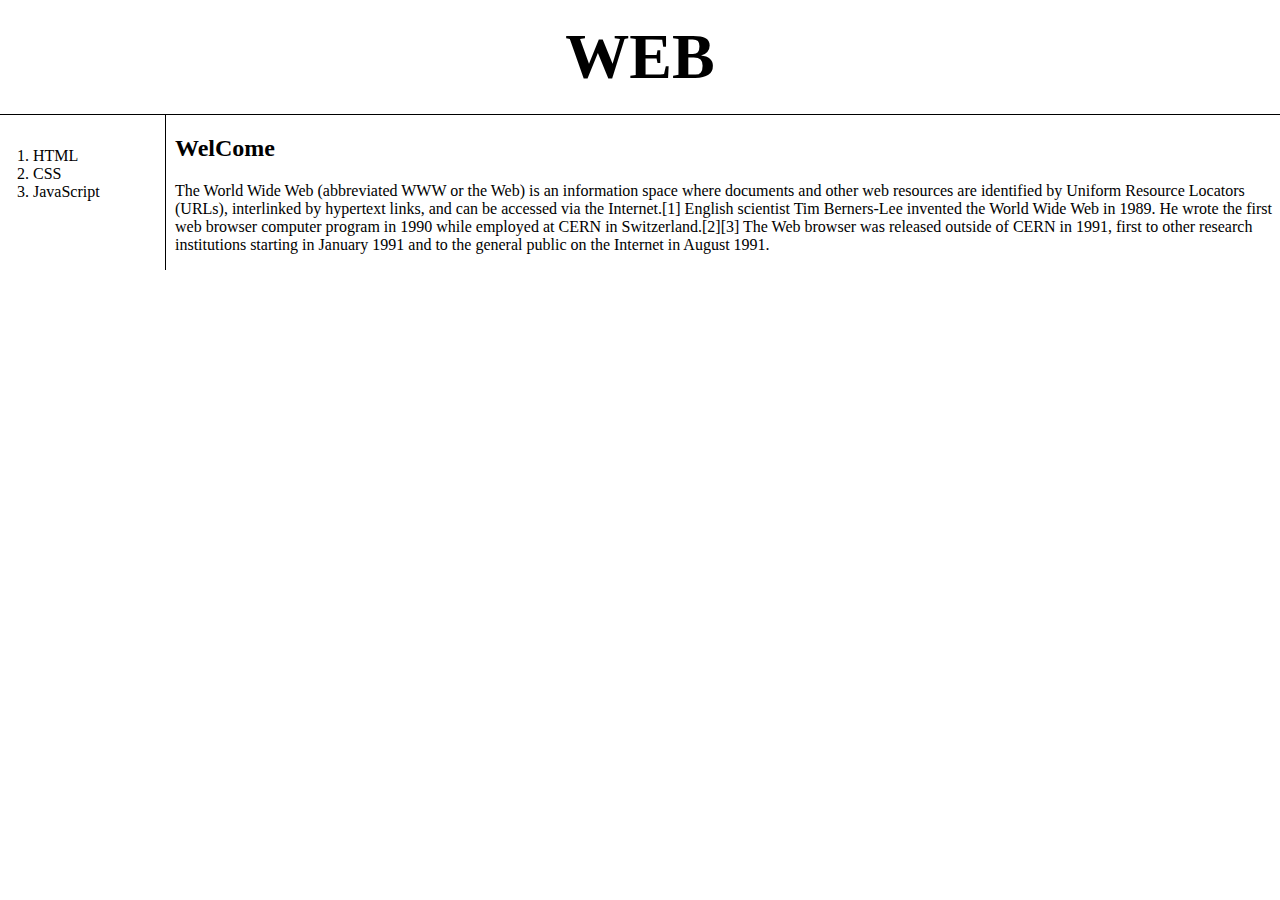
<file: index.html>
<!DOCTYPE html>
<html>
    <head>
        <meta charset="utf-8">
        <title>WEB-1 Welcome</title>
        <link rel="stylesheet" href="style.css">
    </head>
    <body>
        <h1><a href = "index.html">WEB</a></h1>

        <div id="grid">
            <ol>
                <li><a href = "./1.html">HTML</a></li>
                <li><a href = "./2.html">CSS</a></li>
                <li><a href = "./3.html">JavaScript</a></li>   
            </ol>

            <div id="article">
                <h2>WelCome</h2>
                <p>The World Wide Web (abbreviated WWW or the Web) is an information space where documents and other web resources are identified by Uniform Resource Locators (URLs), interlinked by hypertext links, and can be accessed via the Internet.[1] English scientist Tim Berners-Lee invented the World Wide Web in 1989. He wrote the first web browser computer program in 1990 while employed at CERN in Switzerland.[2][3] The Web browser was released outside of CERN in 1991, first to other research institutions starting in January 1991 and to the general public on the Internet in August 1991.</p>
            </div>
        </div>
    </body>
</html>
</file>
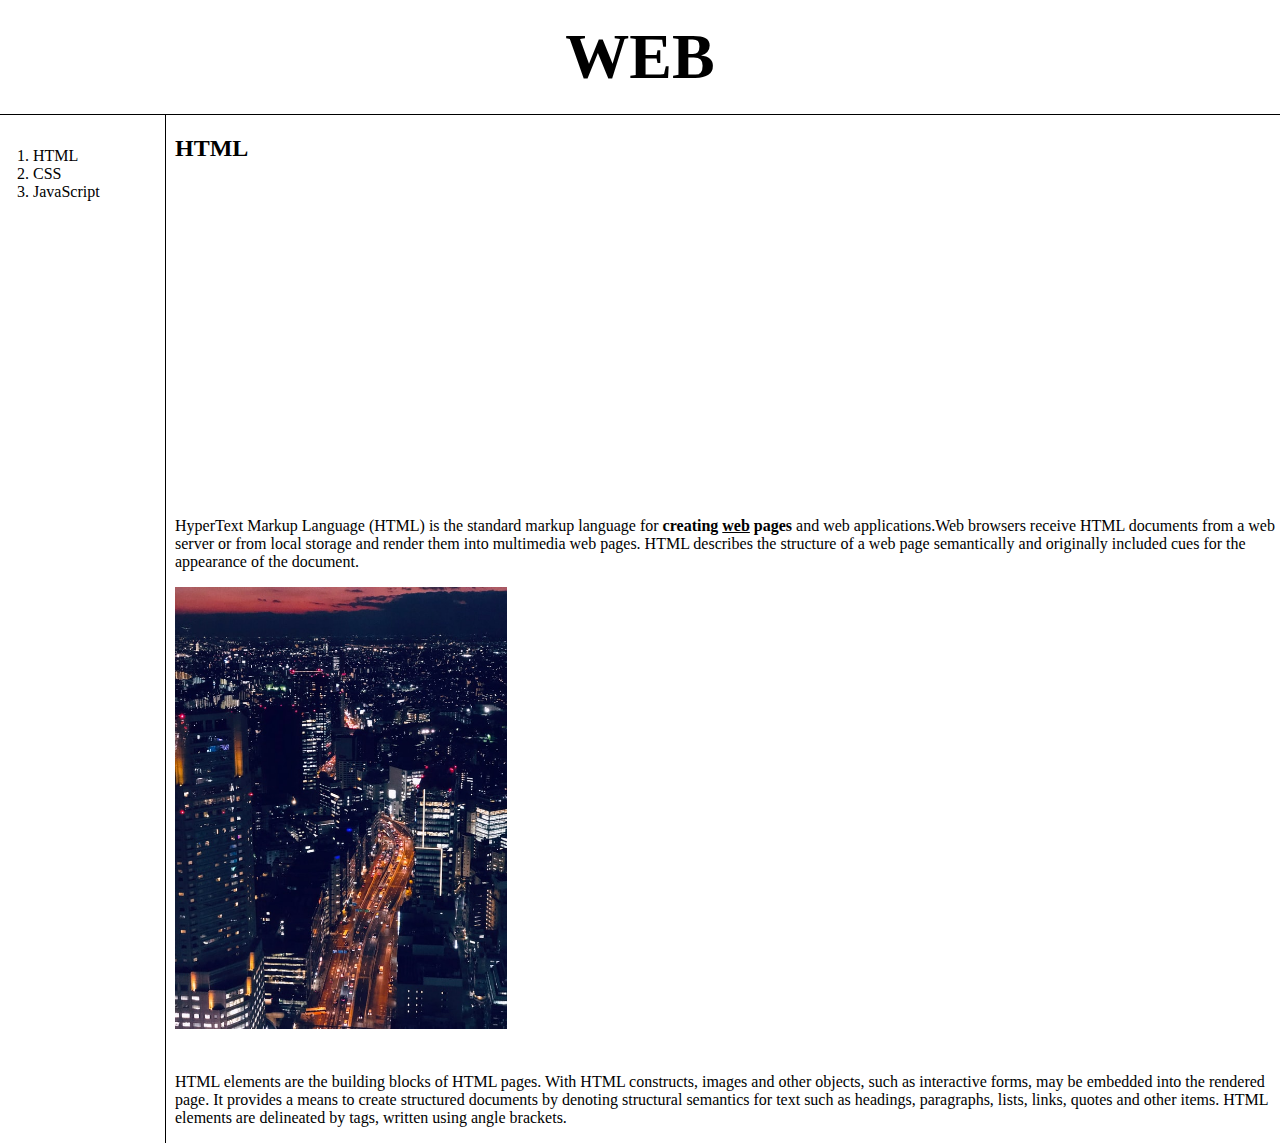
<file: 1.html>
<!DOCTYPE html>
<html>
    <head>
        <meta charset="utf-8">
        <title>WEB1 - HTML</title>
        <link rel="stylesheet" href="style.css">
    </head>
    <body>
        <h1><a href = "index.html">WEB</a></h1>
        <div id="grid">
            <ol>
                <li><a href = "1.html">HTML</a></li>
                <li><a href = "2.html">CSS</a></li>
                <li><a href = "3.html">JavaScript</a></li>     
            </ol>
        
            <div id="article">
                <h2>HTML</h2>
                <p><iframe width="560" height="315" src="https://www.youtube.com/embed/tZooW6PritE" frameborder="0" allow="accelerometer; autoplay; clipboard-write; encrypted-media; gyroscope; picture-in-picture" allowfullscreen></iframe></p>
                <p><a href="https://www.w3.org/TR/html52/textlevel-semantics.html#the-a-element" target="_blank" title="HTML5 specification">HyperText Markup Language (HTML)</a> is the standard markup language for <strong>creating <u>web</u> pages</strong> and web applications.Web browsers receive HTML documents from a web server or from local storage and render them into multimedia web pages. 
                    HTML describes the structure of a web page semantically and originally included cues for the appearance of the document.</p><img width = "30%" src="romain-tordo-pqbh-KsIxoE-unsplash.jpg"><p style="margin-top: 40px;">HTML elements are the building blocks of HTML pages. With HTML constructs, images and other objects, such as interactive forms, may be embedded into the rendered page. 
                    It provides a means to create structured documents by denoting structural semantics for text such as headings, paragraphs, lists, links, quotes and other items.
                    HTML elements are delineated by tags, written using angle brackets.</p>
            </div>
        </div>
        </body>
</html>
</file>
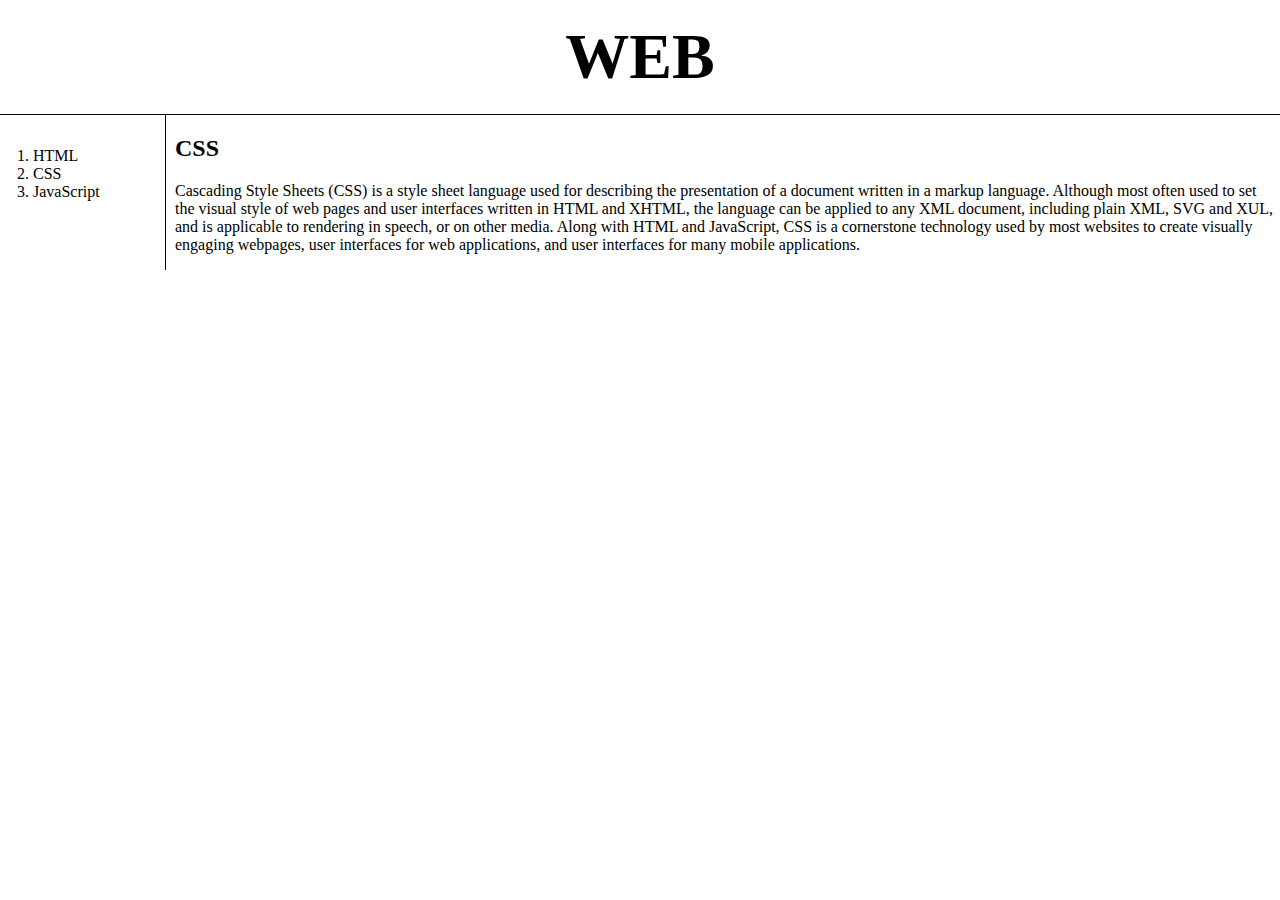
<file: 2.html>
<!DOCTYPE html>
<html>
    <head>
        <meta charset="utf-8">
        <title>WEB1 - CSS</title>
        <link rel="stylesheet" href="style.css">
    </head>
    <body>
        <h1><a href = "index.html">WEB</a></h1>

        <div id="grid">
            <ol>                    
                <li><a href = "1.html">HTML</a></li>
                <li><a href = "2.html">CSS</a></li>
                <!--<li><a href = "2.html" style="color:red; text-decoration: underline;">CSS</a></li>-->
                <li><a href = "3.html">JavaScript</a></li>     
            </ol>

            <!--
            <h1><a href = "index.html"><font color ="red">WEB</font></a></h1>
            <ol>
                <li><a href = "1.html"><font color ="red">HTML</font></a></li>
                <li><a href = "2.html"><font color ="red">CSS</font></a></li>
                <li><a href = "3.html"><font color ="red">JavaScript</font></a></li>     
            </ol>
            -->

            <div id="article">
                <h2>CSS</h2>
                <p>
                    Cascading Style Sheets (CSS) is a style sheet language used for describing the presentation of a document written in a markup language. 
                    Although most often used to set the visual style of web pages and user interfaces written in HTML and XHTML, the language can be applied to any XML document, 
                    including plain XML, SVG and XUL, and is applicable to rendering in speech, or on other media. Along with HTML and JavaScript, CSS is a cornerstone technology 
                    used by most websites to create visually engaging webpages, user interfaces for web applications, and user interfaces for many mobile applications.
                </p>
            </div>
        </div>
    </body>
</html>
</file>
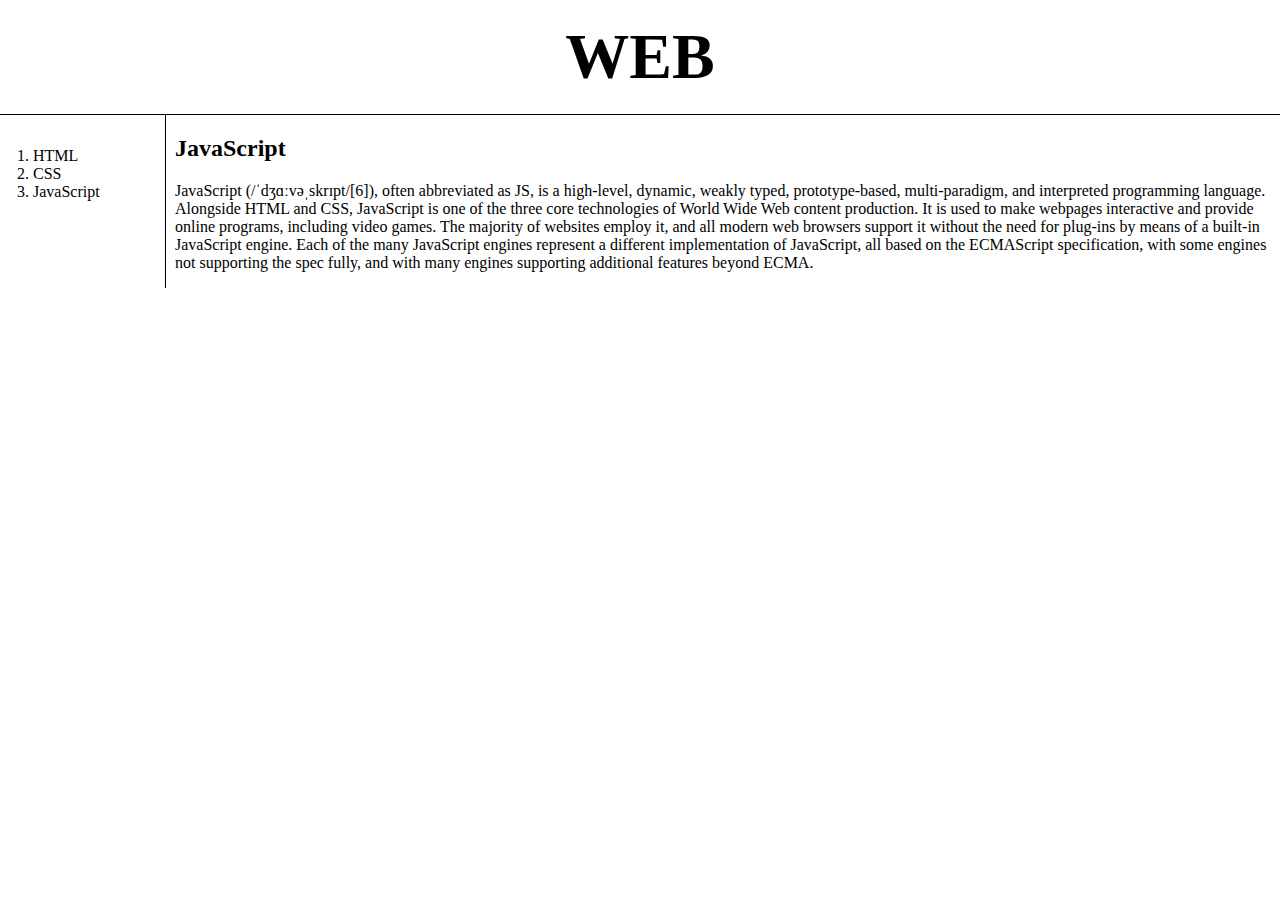
<file: 3.html>
<!DOCTYPE html>
<html>
    <head>
        <meta charset="utf-8">
        <title>WEB1 - JavaScript</title>
        <link rel="stylesheet" href="style.css">
    </head>
    <body>
        <h1><a href = "index.html">WEB</a></h1>

        <div id="grid">
            <ol>
                <li><a href = "1.html">HTML</a></li>
                <li><a href = "2.html">CSS</a></li>
                <li><a href = "3.html">JavaScript</a></li>     
            </ol>
        
            <div id="article">
                <h2>JavaScript</h2>
                <p>JavaScript (/ˈdʒɑːvəˌskrɪpt/[6]), often abbreviated as JS, is a high-level, dynamic, weakly typed, prototype-based, multi-paradigm, 
                    and interpreted programming language. Alongside HTML and CSS, JavaScript is one of the three core technologies of World Wide Web content production.
                    It is used to make webpages interactive and provide online programs, including video games. The majority of websites employ it, 
                    and all modern web browsers support it without the need for plug-ins by means of a built-in JavaScript engine. Each of the many JavaScript engines represent
                    a different implementation of JavaScript, all based on the ECMAScript specification, with some engines not supporting the spec fully, and with many engines
                    supporting additional features beyond ECMA.</p>
            </div>
        </div>
    </body>
</html>
</file>
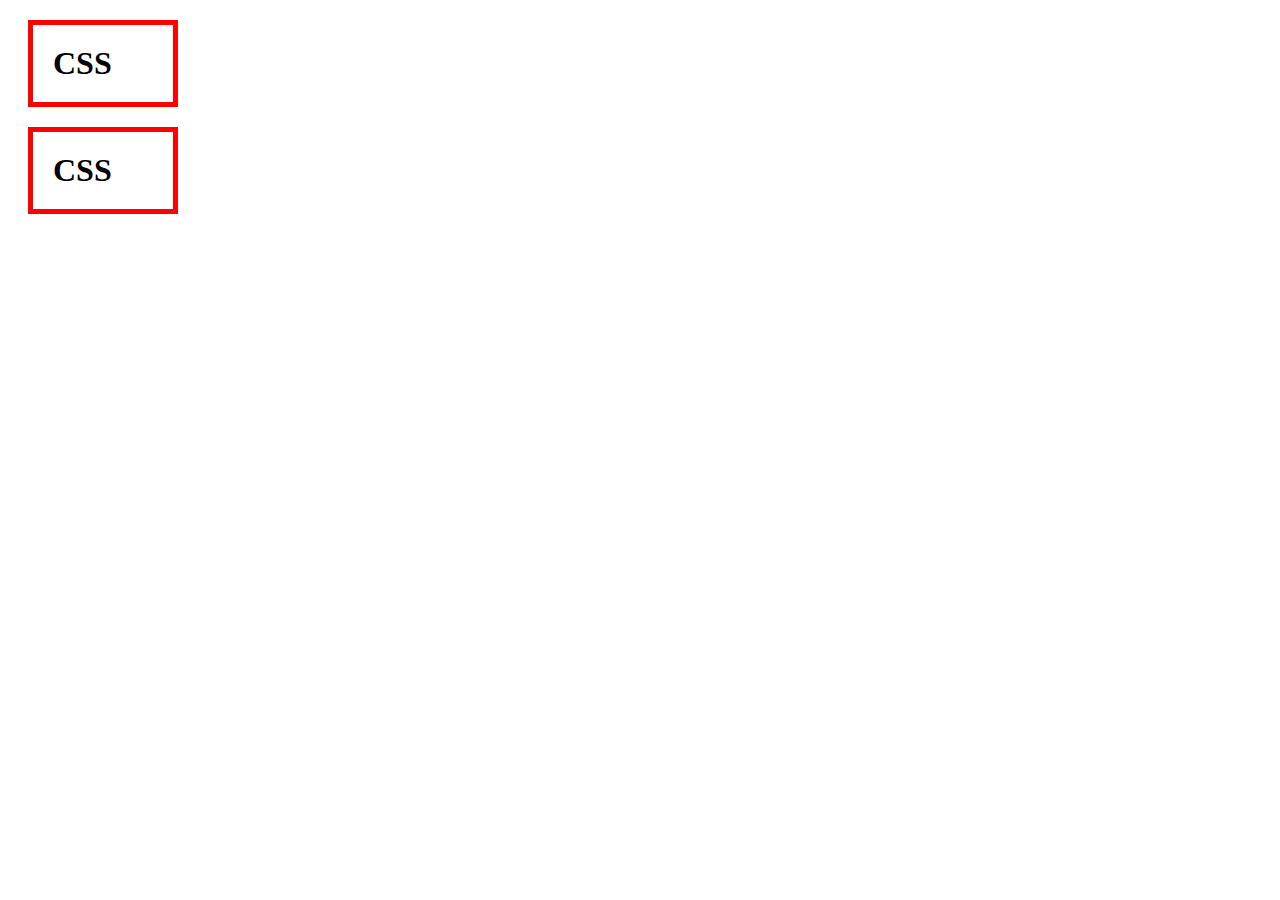
<file: box.html>
<!DOCTYPE html>
<html>
    <head>
        <meta charset="utf-8">
        <title></title>
        <style>
            /*
                block level element
            */
            h1 {
                border:5px solid red;
                padding: 20px;
                margin: 20px;
                display: block;
                width: 100px;
            }
            /*
                inline element
            
            a {
                border-width: 5px;
                border-color: red;
                border-style: solid;
            }
            */
        </style>
    </head>
    <body>
        <h1>CSS</h1>
        <h1>CSS</h1>
    </body>
</html>
</file>
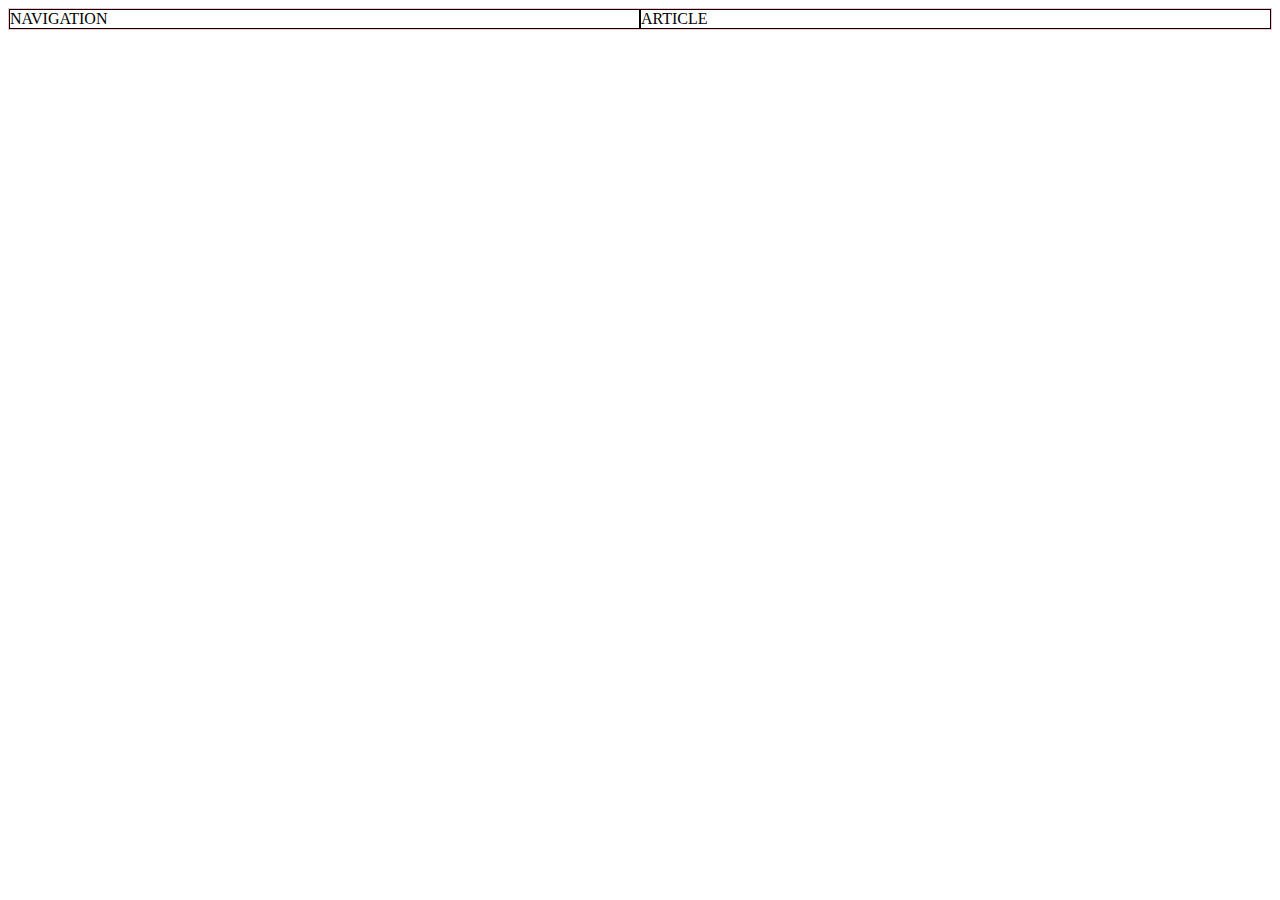
<file: grid.html>
<!DOCTYPE html>
<html>
    <head>
        <meta charset="utf-8">
        <title></title>
        <style>
            #grid {
                border: 1px solid pink;
                display: grid;
                grid-template-columns: 1fr 1fr;
            }
            div {
                border: 1px solid black;
            }
        </style>
    </head>
    <body>
        <div id="grid">
            <div>NAVIGATION</div>
            <div>ARTICLE</div>
        </div>
    </body>
</html>
</file>
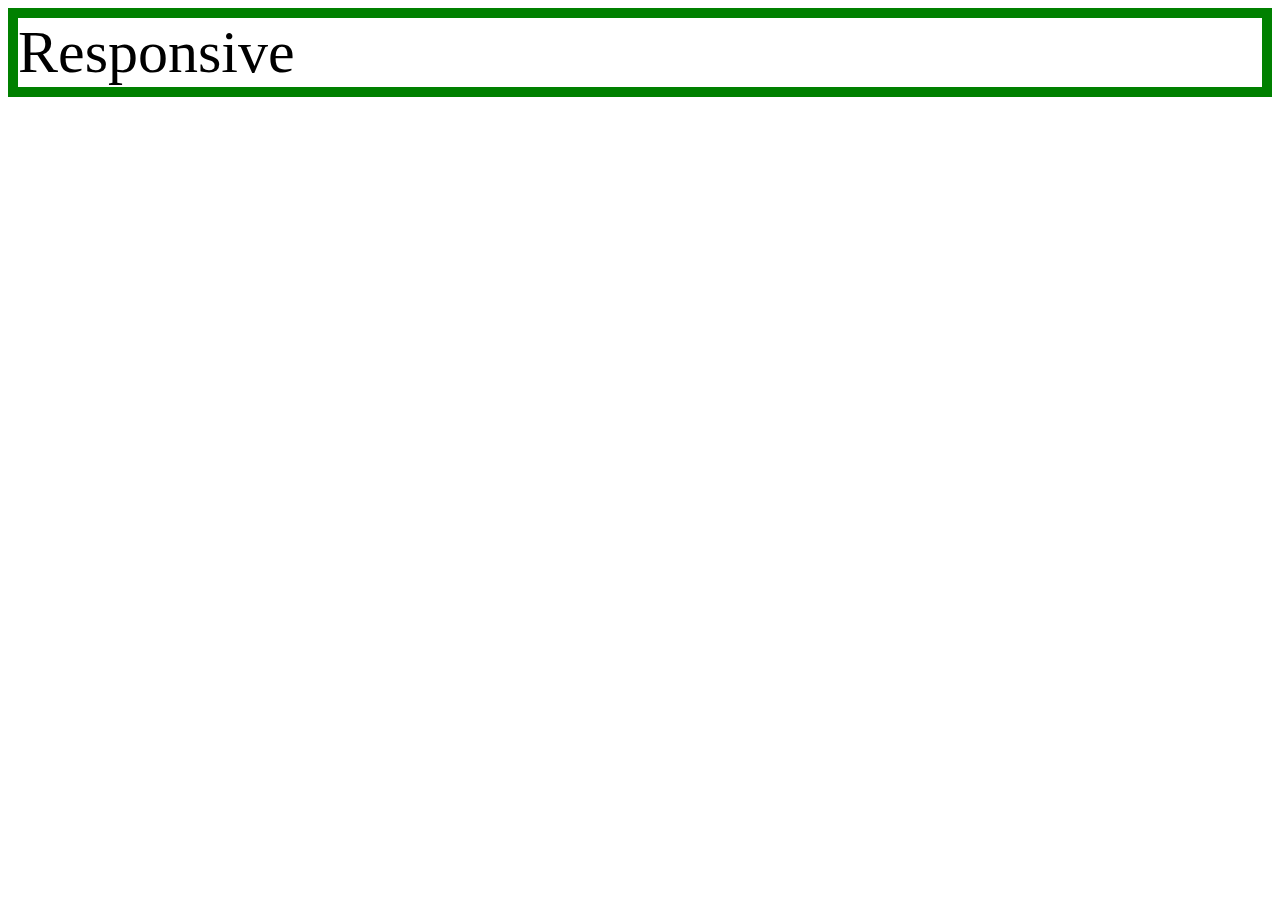
<file: mediaquery.html>
<!DOCTYPE html>
<html>
    <head>
        <meta charset="utf-8">
        <title></title>
        <style>
            div {
                border: 10px solid green;
                font-size:60px;
            }
            @media(max-width:800px) {
                div {
                    display: none;
                }
            }
        </style>
    </head>
    <body>
        <div>Responsive</div>
    </body>
</html>
</file>
<file: style.css>
a {
    color:black;
    text-decoration: none;
}
h1 {
    font-size: 4em;
    text-align: center;
    border-bottom:1px solid black;
    margin:0;
    padding:20px;
}
ol {
    border-right: 1px solid black;
    width: 100px;
    margin: 0;
    padding: 32px;
}
body {
    margin:0;
}
#grid {
    display: grid;
    grid-template-columns: 150px 1fr;
}
#article {
    padding-left: 25px;
}
#grid ol {
    padding-left: 33px;
}
@media(max-width:800px) {
    #grid {
        display: block;
        grid-template-columns: 150px 1fr;
    }
    ol {
        border-right: none;
        width: 100px;
        margin: 0;
        padding: 32px;
    }
    h1 {
        border-bottom: none;
    }
}
</file>
